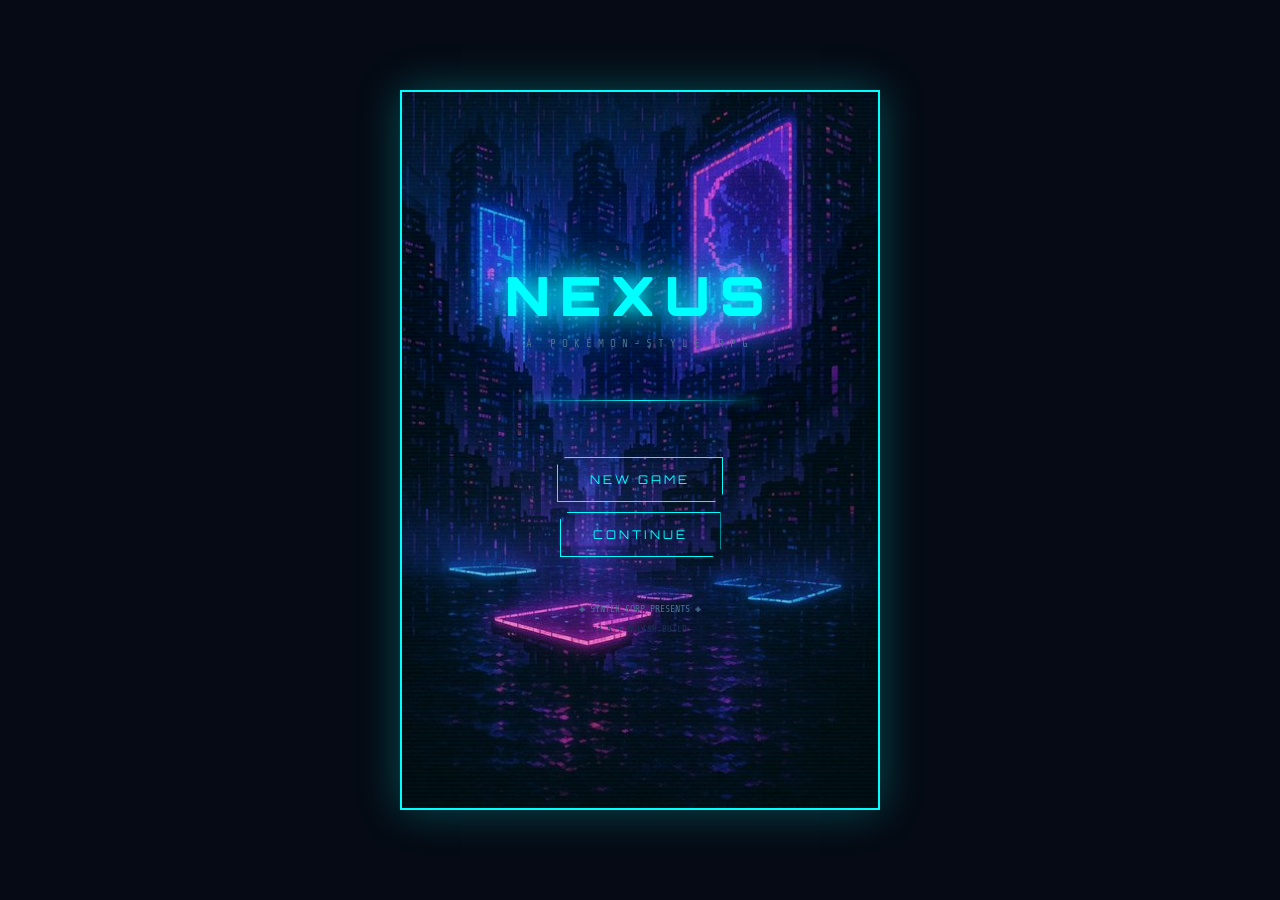
<file: index.html>
<!DOCTYPE html>
<html lang="en">
<head>
<meta charset="UTF-8">
<meta name="viewport" content="width=device-width, initial-scale=1.0, user-scalable=no">
<title>NEXUS — A Pokémon-Style RPG</title>
<link rel="stylesheet" href="style.css">
<link rel="manifest" href="manifest.json">
<meta name="theme-color" content="#00ffff">
<meta name="mobile-web-app-capable" content="yes">
<meta name="apple-mobile-web-app-capable" content="yes">
<meta name="apple-mobile-web-app-status-bar-style" content="black-translucent">
<meta name="apple-mobile-web-app-title" content="NEXUS RPG">
<link rel="apple-touch-icon" href="icon-192.png">
<script>window.onerror=function(msg,src,line){alert("JS ERROR: "+msg+" ("+src.split("/").pop()+":"+line+")");};</script>
</head>
<body>
  <div id="game-container">
  <div class="scan-line"></div>

  <!-- TITLE -->
  <div id="screen-title" class="screen active">
    <div class="title-logo">NEXUS</div>
    <div class="title-sub">A POKÉMON-STYLE RPG</div>
    <div class="title-deco"></div>
    <button class="btn" onclick="typeof startGame==='function'?startGame():alert('ERROR: JS files not loaded. Check your js/ folder on GitHub.')">NEW GAME</button>
    <button class="btn" onclick="loadGame()" style="margin-top:4px;">CONTINUE</button>
    <div style="font-size:10px;color:var(--textdim);margin-top:36px;text-align:center;line-height:2;">
      ◈ SYNTEK CORP PRESENTS ◈<br>
      <span style="font-size:9px;color:#1a3050;">v3.5 — POLISH BUILD</span>
    </div>
  </div>

  <!-- INTRO CINEMATIC -->
  <div id="screen-intro" class="screen">
    <div class="intro-art" id="intro-art">
      <span id="intro-emoji">🌆</span>
      <div class="intro-speaker" id="intro-speaker">NARRATOR</div>
    </div>
    <div class="dialogue-box">
      <div class="dialogue-text" id="dialogue-text"></div>
      <div class="dialogue-continue" id="dialogue-continue" onclick="advanceDialogue()">TAP TO CONTINUE ▼</div>
    </div>
  </div>

  <!-- NAME ENTRY -->
  <div id="screen-name" class="screen">
    <div class="name-title">IDENTIFY YOURSELF, TRAINER</div>
    <div style="font-size:11px;color:var(--textdim);margin-bottom:20px;text-align:center;line-height:2;">
      Professor Ada needs to know<br>who she's dealing with.
    </div>
    <input class="name-input" id="name-input" type="text" maxlength="10"
      placeholder="YOUR NAME" autocomplete="off" spellcheck="false">
    <button class="btn" onclick="confirmName()" style="margin-top:20px;">CONFIRM</button>
  </div>

  <!-- STARTER SELECTION -->
  <div id="screen-starter" class="screen">
    <div class="starter-title">CHOOSE YOUR PARTNER</div>
    <div style="font-size:11px;color:var(--textdim);text-align:center;line-height:1.8;margin-bottom:12px;">
      Three Pokémon. Only one is yours.<br>They can sense your intentions.
    </div>
    <div class="starter-cards">
      <div class="starter-card" onclick="selectStarter(0)" id="card-0">
        <div class="starter-emoji">🌿</div>
        <div class="starter-name">SPROUTEX</div>
        <div class="starter-type">Grass/Steel</div>
        <div class="starter-desc">Patient and defensive. Razor-sharp metal leaves.</div>
      </div>
      <div class="starter-card" onclick="selectStarter(1)" id="card-1">
        <div class="starter-emoji">🔥</div>
        <div class="starter-name">EMBRIT</div>
        <div class="starter-type">Fire/Electric</div>
        <div class="starter-desc">Brave and reckless. Plasma vents on its back.</div>
      </div>
      <div class="starter-card" onclick="selectStarter(2)" id="card-2">
        <div class="starter-emoji">💧</div>
        <div class="starter-name">AQUIBIT</div>
        <div class="starter-type">Water/Psychic</div>
        <div class="starter-desc">Calm and intelligent. Neural interface fin.</div>
      </div>
    </div>
    <div id="starter-confirm" style="display:none;flex-direction:column;align-items:center;gap:10px;margin-top:14px;width:100%;">
      <div id="starter-confirm-text" style="font-size:11px;color:var(--accent);text-align:center;line-height:1.8;"></div>
      <button class="btn" onclick="confirmStarter()">CHOOSE THIS PARTNER</button>
      <button class="btn btn-pink btn-sm" onclick="cancelStarter()">GO BACK</button>
    </div>
  </div>

  <!-- OVERWORLD -->
  <div id="screen-overworld" class="screen">
    <div class="ow-header">
      <div class="ow-location" id="ow-location">BOOTVILLE</div>
      <div class="ow-party-info" id="ow-party-info"></div>
    </div>
    <canvas id="map-canvas"></canvas>
    <div class="ow-controls">
      <button class="dpad-btn dpad-up"    ontouchstart="e=>e.preventDefault()" onclick="move('up')">▲</button>
      <button class="dpad-btn dpad-left"  onclick="move('left')">◀</button>
      <button class="dpad-btn dpad-down"  onclick="move('down')">▼</button>
      <button class="dpad-btn dpad-right" onclick="move('right')">▶</button>
      <button class="dpad-btn btn-bag"    onclick="openBag()">BAG</button>
      <button class="dpad-btn btn-party"  onclick="openParty()">👥</button>
      <button class="dpad-btn btn-menu"   onclick="openMenu()">MENU / SAVE</button>
    </div>
  </div>

  <!-- NPC DIALOGUE -->
  <div id="screen-npc" class="screen">
    <div class="npc-scene" id="npc-scene">
      <span id="npc-emoji" style="font-size:72px;">👩‍🔬</span>
      <div class="intro-speaker" id="npc-speaker">???</div>
    </div>
    <div class="npc-dialogue-box">
      <div class="dialogue-text" id="npc-text" style="font-size:13px;"></div>
      <div id="npc-choices" style="margin-top:10px;"></div>
      <div class="dialogue-continue" id="npc-continue" onclick="advanceNPC()" style="margin-top:10px;">TAP TO CONTINUE ▼</div>
    </div>
  </div>

  <!-- BATTLE -->
  <div id="screen-battle" class="screen">
    <div class="battle-scene" id="battle-scene">
      <div class="battle-bg-grid" id="battle-bg"></div>
      <div style="position:absolute;top:14px;left:14px;">
        <div class="battle-info">
          <div class="battle-pname" id="enemy-name">GLITCHLING</div>
          <div class="battle-level" id="enemy-level">Lv.3</div>
          <div class="hp-bar-wrap">
            <div class="hp-label"><span>HP</span><span id="enemy-hp-text">20/20</span></div>
            <div class="hp-bar"><div class="hp-fill" id="enemy-hp-bar" style="width:100%"></div></div>
          </div>
        </div>
      </div>
        <div style="position:absolute;top:14px;right:20px;">
          <div class="battle-sprite enemy-sprite" id="enemy-sprite"></div>
        </div>
        <div style="position:absolute;bottom:14px;left:20px;">
          <div class="battle-sprite" id="player-sprite"></div>
        </div>
      <div style="position:absolute;bottom:14px;right:14px;">
        <div class="battle-info">
          <div class="battle-pname" id="player-battle-name">SPROUTEX</div>
          <div class="battle-level" id="player-battle-level">Lv.5</div>
          <div class="hp-bar-wrap">
            <div class="hp-label"><span>HP</span><span id="player-hp-text">30/30</span></div>
            <div class="hp-bar"><div class="hp-fill" id="player-hp-bar" style="width:100%"></div></div>
          </div>
          <div class="xp-bar-wrap">
            <div class="xp-label"><span>XP</span><span id="player-xp-text">0/100</span></div>
            <div class="xp-bar"><div class="xp-fill" id="player-xp-bar" style="width:0%"></div></div>
          </div>
        </div>
      </div>
      <!-- catch ball animation overlay -->
      <div class="catch-ball" id="catch-ball">🔵</div>
    </div>

    <div class="battle-log">
      <div class="battle-log-text" id="battle-log">Battle started!</div>
    </div>

    <div class="battle-actions" id="battle-actions">
      <div class="battle-menu-label">WHAT WILL YOU DO?</div>
      <div class="battle-main-menu">
        <button class="main-menu-btn" onclick="showMoveMenu()">⚔ FIGHT</button>
        <button class="main-menu-btn" id="btn-catch" onclick="openCatchMenu()">🔵 CATCH</button>
        <button class="main-menu-btn" onclick="openBagInBattle()">💊 BAG</button>
        <button class="main-menu-btn" onclick="openSwitchMenu()">👥 SWITCH</button>
        <button class="main-menu-btn" id="btn-run" onclick="tryRun()" style="grid-column:1/-1;">↩ RUN</button>
      </div>
    </div>

    <div class="battle-actions" id="battle-moves" style="display:none;">
      <div class="battle-menu-label">CHOOSE A MOVE</div>
      <div class="move-grid" id="move-grid"></div>
      <button class="btn btn-pink btn-sm" onclick="hideMoveMenu()" style="margin-top:6px;width:100%;">← BACK</button>
    </div>

    <div class="battle-actions" id="battle-catch-menu" style="display:none;">
      <div class="battle-menu-label">THROW WHICH BALL?</div>
      <div id="ball-options" style="display:flex;flex-direction:column;gap:6px;"></div>
      <button class="btn btn-pink btn-sm" onclick="hideCatchMenu()" style="margin-top:6px;width:100%;">← BACK</button>
    </div>

    <div class="battle-actions" id="battle-bag-menu" style="display:none;">
      <div class="battle-menu-label">USE AN ITEM</div>
      <div id="battle-bag-options" style="display:flex;flex-direction:column;gap:6px;overflow-y:auto;max-height:140px;"></div>
      <button class="btn btn-pink btn-sm" onclick="hideBagInBattle()" style="margin-top:6px;width:100%;">← BACK</button>
    </div>

    <div class="battle-actions" id="battle-switch-menu" style="display:none;">
      <div class="battle-menu-label">SWITCH POKÉMON</div>
      <div id="switch-options" style="display:flex;flex-direction:column;gap:6px;overflow-y:auto;max-height:160px;"></div>
      <button class="btn btn-pink btn-sm" onclick="hideSwitchMenu()" style="margin-top:6px;width:100%;">← BACK</button>
    </div>
  </div>

  <!-- RESULT -->
  <div id="screen-result" class="screen">
    <div class="result-title" id="result-title">VICTORY!</div>
    <div class="result-detail" id="result-detail"></div>
    <button class="btn" id="result-btn" onclick="afterBattle()">CONTINUE</button>
  </div>

  <!-- BAG -->
  <div id="screen-bag" class="screen">
    <div class="bag-header">
      <div class="bag-title">BAG</div>
      <button class="btn btn-sm btn-pink" onclick="closeBag()">✕ CLOSE</button>
    </div>
    <div class="bag-list" id="bag-list"></div>
  </div>

  <!-- PARTY -->
  <div id="screen-party" class="screen">
    <div class="party-header">
      <div class="party-title">YOUR PARTY</div>
      <button class="btn btn-sm" onclick="closeParty()" style="border-color:#aa88ff;color:#aa88ff;">✕ CLOSE</button>
    </div>
    <div class="party-list" id="party-list"></div>
  </div>

  <!-- BADGES -->
  <div id="screen-badges" class="screen">
    <div class="badges-title">BADGE CASE</div>
    <div class="badge-grid" id="badge-grid"></div>
    <button class="btn btn-sm btn-pink" onclick="showScreen('overworld');drawMap();" style="margin-top:12px;">← BACK</button>
  </div>

  <!-- POKÉMON CENTER -->
  <div id="screen-center" class="screen">
    <div style="font-size:60px;">🏥</div>
    <div class="center-title">POKÉMON CENTER</div>
    <div style="font-size:12px;color:var(--textdim);text-align:center;line-height:2;">
      Nurse Joy will restore<br>your Pokémon to full health.
    </div>
    <button class="btn" onclick="healParty()">HEAL PARTY</button>
    <button class="btn btn-pink btn-sm" onclick="showScreen('overworld');drawMap();">← EXIT</button>
  </div>

  <!-- GYM INTRO -->
  <div id="screen-gym" class="screen">
    <div class="gym-header">
      <div class="gym-badge-preview" id="gym-badge-emoji">⚡</div>
      <div>
        <div class="gym-title" id="gym-title">GRIDLOCK GYM</div>
        <div style="font-size:10px;color:var(--textdim);letter-spacing:2px;" id="gym-subtitle">LEADER: ZARA — ELECTRIC TYPE</div>
      </div>
    </div>
    <div style="flex:1;display:flex;align-items:center;justify-content:center;font-size:80px;" id="gym-leader-emoji">👩</div>
    <div style="padding:20px;background:var(--panel);border-top:1px solid #1a3050;width:100%;">
      <div class="intro-speaker" id="gym-leader-name" style="margin-bottom:10px;">ZARA</div>
      <div id="gym-dialogue-text" style="font-size:13px;line-height:1.8;color:var(--text);margin-bottom:14px;"></div>
      <button class="btn btn-gold" id="gym-btn-battle" onclick="startGymBattle()" style="width:100%;">⚔ BATTLE!</button>
      <button class="btn btn-pink btn-sm" onclick="showScreen('overworld');drawMap();" style="width:100%;margin-top:6px;">← LEAVE GYM</button>
    </div>
  </div>


  <!-- EVOLVE SCREEN -->
  <div id="screen-evolve" class="screen">
    <div class="evolve-title">EVOLUTION!</div>
    <div class="evolve-from" id="evolve-from-emoji" style="width:96px;height:96px;display:flex;align-items:center;justify-content:center;"></div>
    <div style="font-family:'Orbitron',sans-serif;font-size:11px;color:var(--textdim);margin:4px 0;" id="evolve-from-name">SPROUTEX</div>
    <div class="evolve-arrow">▼▼▼</div>
    <div class="evolve-to" id="evolve-to-emoji" style="width:96px;height:96px;display:flex;align-items:center;justify-content:center;"></div>
    <div style="font-family:'Orbitron',sans-serif;font-size:14px;color:var(--accent);margin:4px 0;" id="evolve-to-name">THORNEX</div>
    <div style="font-size:11px;color:var(--textdim);margin-top:6px;" id="evolve-type-text">Grass/Steel</div>
    <div style="font-size:11px;color:var(--accent2);margin-top:16px;text-align:center;line-height:2;" id="evolve-stat-text"></div>
    <button class="btn" id="evolve-continue-btn" style="margin-top:20px;display:none;" onclick="finishEvolve()">AWESOME! ▶</button>
  </div>

  <!-- SHOP SCREEN -->
  <div id="screen-shop" class="screen">
    <div class="shop-header">
      <div class="shop-title">🛒 ITEM SHOP</div>
      <div class="shop-money" id="shop-money">💰 0 NC</div>
    </div>
    <div class="shop-list" id="shop-list"></div>
    <div style="padding:10px;">
      <button class="btn btn-pink btn-sm" onclick="closeShop()" style="width:100%;">← LEAVE SHOP</button>
    </div>
  </div>


  <div id="screen-pokedex" class="screen">
    <div class="shop-header">
      <div class="shop-title">📖 POKÉDEX</div>
      <div class="shop-money" id="dex-stats">Seen: 0   Caught: 0</div>
    </div>
    <div class="dex-list" id="dex-list"></div>
    <div style="padding:10px;">
      <button class="btn btn-pink btn-sm" onclick="closePokedex()" style="width:100%;">← BACK</button>
    </div>
  </div>
</div>

<script src="data_game.js"></script>
<script src="data_sprites.js"></script>
<script src="data_tiles.js"></script>
<script src="data_assets.js"></script>
<script src="engine.js"></script>
<script src="ui.js"></script>
<script>
if('serviceWorker' in navigator){
  window.addEventListener('load', () => {
    navigator.serviceWorker.register('./sw.js')
      .then(() => console.log('[NEXUS] SW registered'))
      .catch(e => console.log('[NEXUS] SW failed:', e));
  });
}
</script>
</body>
</html>
</file>
<file: style.css>
/* ═══════════════════════════════════════════════ */
/* NEXUS — style.css                               */
/* ═══════════════════════════════════════════════ */

  @import url('https://fonts.googleapis.com/css2?family=Share+Tech+Mono&family=Orbitron:wght@400;700;900&display=swap');
  :root {
    --bg:#050a14; --panel:#0a1628; --border:#00ffff; --accent:#00ffff;
    --accent2:#ff00aa; --text:#c8e6ff; --textdim:#4a7090;
    --hp-green:#00ff88; --hp-yellow:#ffdd00; --hp-red:#ff3355;
  }
  *{box-sizing:border-box;margin:0;padding:0;}
  body{background:var(--bg);color:var(--text);font-family:'Share Tech Mono',monospace;
    display:flex;align-items:center;justify-content:center;min-height:100vh;overflow:hidden;user-select:none;}
  #game-container{width:min(480px,100vw);height:min(720px,100vh);position:relative;
    overflow:hidden;border:2px solid var(--border);
    box-shadow:0 0 40px #00ffff44,inset 0 0 40px #00000088;background:var(--bg);}
  .screen{position:absolute;inset:0;display:none;flex-direction:column;
    align-items:center;justify-content:center;padding:24px;animation:fadeIn .4s ease;}
  .screen.active{display:flex;}
  @keyframes fadeIn{from{opacity:0}to{opacity:1}}
  @keyframes slideUp{from{opacity:0;transform:translateY(20px)}to{opacity:1;transform:none}}
  @keyframes pulse{0%,100%{opacity:1}50%{opacity:.4}}
  @keyframes shake{0%,100%{transform:translateX(0)}25%{transform:translateX(-8px)}75%{transform:translateX(8px)}}
  @keyframes ballBounce{0%{transform:translateY(0) rotate(0)}30%{transform:translateY(-30px) rotate(180deg)}60%{transform:translateY(0) rotate(360deg)}80%{transform:translateY(-10px) rotate(400deg)}100%{transform:translateY(0) rotate(360deg)}}
  .scan-line{position:absolute;inset:0;background:linear-gradient(transparent 50%,rgba(0,255,255,.015) 50%);background-size:100% 4px;pointer-events:none;z-index:999;}

  /* TITLE */
  #screen-title{background:#050a14;
    background-image:radial-gradient(ellipse at 50% 25%,#0d2a50 0%,#050a14 65%),
      linear-gradient(rgba(0,255,255,.04) 1px,transparent 1px),
      linear-gradient(90deg,rgba(0,255,255,.04) 1px,transparent 1px);
    background-size:100% 100%,40px 40px,40px 40px;}
  .title-logo{font-family:'Orbitron',sans-serif;font-size:54px;font-weight:900;color:var(--accent);
    text-shadow:0 0 20px var(--accent),0 0 50px var(--accent),0 0 100px #0055ff,0 0 160px #003399;
    letter-spacing:10px;text-align:center;margin-bottom:8px;
    animation:titlePulse 3s ease-in-out infinite;}
  @keyframes titlePulse{
    0%,100%{text-shadow:0 0 20px var(--accent),0 0 50px var(--accent),0 0 100px #0055ff;}
    50%{text-shadow:0 0 30px var(--accent),0 0 80px var(--accent),0 0 140px #0055ff,0 0 200px #0033ff;}}
  .title-sub{font-size:11px;color:var(--textdim);letter-spacing:6px;margin-bottom:50px;text-align:center;}
  .title-deco{width:240px;height:1px;background:linear-gradient(90deg,transparent,var(--accent),transparent);
    margin-bottom:50px;box-shadow:0 0 8px var(--accent);}

  /* BUTTONS */
  .btn{font-family:'Orbitron',sans-serif;font-size:12px;letter-spacing:3px;padding:14px 32px;
    border:1px solid var(--accent);background:transparent;color:var(--accent);cursor:pointer;
    position:relative;transition:all .2s;text-transform:uppercase;margin:6px;width:auto;
    clip-path:polygon(8px 0%,100% 0%,100% calc(100% - 8px),calc(100% - 8px) 100%,0% 100%,0% 8px);}
  .btn::before{content:'';position:absolute;inset:0;background:linear-gradient(135deg,#00ffff11,transparent);
    opacity:0;transition:opacity .2s;}
  .btn:hover,.btn:active{background:#00ffff18;box-shadow:0 0 20px #00ffff44;color:#fff;}
  .btn:hover::before,.btn:active::before{opacity:1;}
  .btn-pink{border-color:var(--accent2);color:var(--accent2);}
  .btn-pink:hover,.btn-pink:active{background:#ff00aa18;box-shadow:0 0 20px #ff00aa44;color:#fff;}
  .btn-gold{border-color:#ffdd00;color:#ffdd00;}
  .btn-gold:hover,.btn-gold:active{background:#ffdd0018;box-shadow:0 0 20px #ffdd0044;color:#fff;}
  .btn-sm{padding:8px 16px;font-size:10px;margin:3px;letter-spacing:2px;}

  /* DIALOGUE */
  #screen-intro{background:var(--bg);justify-content:flex-end;padding:0;}
  .intro-art{position:absolute;top:0;left:0;right:0;height:62%;display:flex;align-items:center;
    justify-content:center;font-size:80px;background:linear-gradient(180deg,#0a1628,#050a14);
    border-bottom:1px solid #1a3050;flex-direction:column;gap:8px;}
  .intro-speaker{font-family:'Orbitron',sans-serif;font-size:11px;color:var(--accent);
    letter-spacing:3px;padding:4px 12px;border:1px solid var(--accent);margin-bottom:4px;}
  .dialogue-box{position:absolute;bottom:0;left:0;right:0;height:40%;background:var(--panel);
    border-top:2px solid var(--border);padding:20px 24px 16px;display:flex;flex-direction:column;justify-content:space-between;}
  .dialogue-text{font-size:13px;line-height:1.8;color:var(--text);min-height:80px;}
  .dialogue-continue{text-align:right;color:var(--accent);font-size:11px;animation:pulse 1s infinite;cursor:pointer;}

  /* NAME */
  #screen-name{gap:20px;background:var(--panel);}
  .name-title{font-family:'Orbitron',sans-serif;font-size:13px;letter-spacing:4px;color:var(--accent);}
  .name-input{background:transparent;border:none;border-bottom:2px solid var(--accent);color:var(--text);
    font-family:'Share Tech Mono',monospace;font-size:24px;text-align:center;width:240px;outline:none;padding:8px;letter-spacing:4px;}

  /* STARTER */
  #screen-starter{gap:16px;background:var(--panel);padding:20px;}
  .starter-title{font-family:'Orbitron',sans-serif;font-size:12px;letter-spacing:3px;color:var(--accent);text-align:center;}
  .starter-cards{display:flex;gap:10px;width:100%;}
  .starter-card{flex:1;border:1px solid #1a3050;padding:12px 8px;text-align:center;cursor:pointer;
    transition:all .25s;background:var(--panel);border-radius:6px;position:relative;overflow:hidden;}
  .starter-card::after{content:'';position:absolute;bottom:0;left:0;right:0;height:2px;
    background:var(--textdim);transition:background .25s;}
  .starter-card:hover,.starter-card.selected{border-color:var(--accent);
    box-shadow:0 0 20px #00ffff22;transform:translateY(-6px);}
  .starter-card.selected::after{background:var(--accent);box-shadow:0 0 8px var(--accent);}
  .starter-emoji{font-size:40px;margin-bottom:8px;display:block;}
  .starter-name{font-family:'Orbitron',sans-serif;font-size:9px;color:var(--accent);
    letter-spacing:2px;margin-bottom:4px;}
  .starter-type{font-size:9px;color:var(--textdim);background:#ffffff08;
    padding:2px 6px;border-radius:10px;display:inline-block;}
  .starter-desc{font-size:9px;color:var(--textdim);margin-top:6px;line-height:1.6;}

  /* OVERWORLD */
  #screen-overworld{padding:0;flex-direction:column;justify-content:flex-start;}
  .ow-header{width:100%;background:var(--panel);border-bottom:1px solid #1a3050;padding:6px 12px;
    display:flex;justify-content:space-between;align-items:center;flex-shrink:0;}
  .ow-location{font-family:'Orbitron',sans-serif;font-size:10px;color:var(--accent);letter-spacing:2px;}
  .ow-party-info{font-size:10px;color:var(--textdim);}
  #map-canvas{flex:1;display:block;image-rendering:pixelated;}
  .ow-controls{width:100%;background:var(--panel);border-top:1px solid #1a3050;padding:8px;
    display:grid;grid-template-columns:1fr 1fr 1fr 1fr 1fr;grid-template-rows:1fr 1fr;gap:5px;height:120px;flex-shrink:0;}
  .dpad-btn{background:#0a1628;border:1px solid #1a3050;color:var(--text);font-size:16px;
    cursor:pointer;border-radius:4px;display:flex;align-items:center;justify-content:center;
    transition:all .1s;-webkit-tap-highlight-color:transparent;}
  .dpad-btn:active{background:var(--accent);color:var(--bg);}
  .dpad-up{grid-column:2;grid-row:1;}
  .dpad-left{grid-column:1;grid-row:2;}
  .dpad-down{grid-column:2;grid-row:2;}
  .dpad-right{grid-column:3;grid-row:2;}
  .btn-bag{grid-column:4;grid-row:1;background:#0a2020;border-color:#00ff88;color:#00ff88;font-size:10px;letter-spacing:1px;}
  .btn-party{grid-column:5;grid-row:1;background:#0a1030;border-color:#aa88ff;color:#aa88ff;font-size:10px;}
  .btn-menu{grid-column:4;grid-row:2;grid-column-end:6;background:#0a1020;border-color:var(--textdim);color:var(--textdim);font-size:10px;letter-spacing:1px;}

  /* BATTLE */
  #screen-battle{padding:0;flex-direction:column;background:#030810;}
  .battle-scene{width:100%;height:270px;position:relative;
    background:linear-gradient(180deg,#050f20,#0a1628 60%,#0d1f38);
    border-bottom:2px solid #1a3050;overflow:hidden;flex-shrink:0;}
  .battle-bg-grid{position:absolute;inset:0;background-size:cover;background-position:center;
    transition:background-image .3s ease;}
  .battle-info{padding:4px 14px;background:var(--panel);border:1px solid #1a3050;
    border-radius:4px;min-width:155px;text-align:left;}
  .battle-pname{font-family:'Orbitron',sans-serif;font-size:11px;color:var(--text);letter-spacing:1px;}
  .battle-level{font-size:10px;color:var(--textdim);}
  .hp-bar-wrap{margin-top:4px;}
  .hp-label{font-size:9px;color:var(--textdim);display:flex;justify-content:space-between;}
  .hp-bar{height:8px;background:#0a1628;border-radius:4px;overflow:hidden;margin-top:3px;box-shadow:inset 0 1px 3px rgba(0,0,0,.5);}
  .hp-fill{height:100%;background:var(--hp-green);border-radius:4px;transition:width .6s ease,background .4s;}
  .battle-sprite{width:108px;height:108px;display:flex;align-items:center;justify-content:center;
    filter:drop-shadow(0 0 14px rgba(0,255,255,.45));animation:slideUp .5s ease;flex-shrink:0;
    background-size:contain;background-repeat:no-repeat;background-position:center;}
  .battle-sprite svg,.battle-sprite img{width:100%;height:100%;object-fit:contain;image-rendering:pixelated;}
  .enemy-sprite{filter:drop-shadow(0 0 14px rgba(255,0,170,.55));}
  @keyframes spriteHit{0%{filter:brightness(1) drop-shadow(0 0 8px #fff)}40%{filter:brightness(12) saturate(0) drop-shadow(0 0 20px #fff)}100%{filter:brightness(1)}}
  @keyframes spriteShake{0%,100%{transform:translateX(0)}20%{transform:translateX(-8px)}40%{transform:translateX(8px)}60%{transform:translateX(-5px)}80%{transform:translateX(5px)}}
  @keyframes enemySpriteIn{from{opacity:0;transform:translateX(40px)}to{opacity:1;transform:none}}
  @keyframes playerSpriteIn{from{opacity:0;transform:translateX(-40px)}to{opacity:1;transform:none}}
  .sprite-hit{animation:spriteHit .35s ease!important;}
  .sprite-shake{animation:spriteShake .4s ease!important;}
  .enemy-sprite{animation:enemySpriteIn .5s ease;}
  .battle-sprite:not(.enemy-sprite){animation:playerSpriteIn .5s ease;}
  .battle-log{padding:10px 16px;height:80px;overflow:hidden;border-bottom:1px solid #1a3050;flex-shrink:0;position:relative;}
  .battle-log-text{font-size:12px;line-height:1.8;color:var(--text);white-space:pre-wrap;letter-spacing:0.3px;}
  .battle-actions{flex:1;display:flex;flex-direction:column;padding:10px;gap:6px;overflow:hidden;}
  .battle-menu-label{font-family:'Orbitron',sans-serif;font-size:10px;color:var(--textdim);letter-spacing:2px;}
  .move-grid{display:grid;grid-template-columns:1fr 1fr;gap:6px;}
  .move-btn{background:#0a1628;border:1px solid #1a3050;color:var(--text);font-family:'Share Tech Mono',monospace;
    font-size:11px;padding:11px 10px;cursor:pointer;text-align:left;transition:all .15s;border-radius:4px;line-height:1.5;}
  .move-btn:hover,.move-btn:active{border-color:var(--accent);color:var(--accent);background:#0a2030;}
  .move-type{font-size:9px;color:var(--textdim);display:block;margin-top:2px;}
  .battle-main-menu{display:grid;grid-template-columns:1fr 1fr;gap:8px;}
  .main-menu-btn{background:linear-gradient(135deg,#0a1628,#0d1e36);border:1px solid #1a3050;
    color:var(--text);font-family:'Share Tech Mono',monospace;
    font-size:13px;padding:14px;cursor:pointer;text-align:center;transition:all .15s;
    border-radius:4px;letter-spacing:2px;}
  .main-menu-btn:hover,.main-menu-btn:active{border-color:var(--accent);color:var(--accent);
    background:linear-gradient(135deg,#051520,#0a2030);box-shadow:0 0 14px #00ffff22;}
  .main-menu-btn.disabled{opacity:.4;cursor:not-allowed;}

  /* CATCH ANIMATION */
  .catch-ball{font-size:40px;position:absolute;top:50%;left:50%;transform:translate(-50%,-50%);
    display:none;z-index:50;animation:ballBounce .8s ease;}
  .catch-shake{animation:shake .3s ease;}

  /* BAG SCREEN */
  #screen-bag{padding:0;flex-direction:column;background:var(--bg);}
  .bag-header{width:100%;padding:14px 20px;border-bottom:2px solid #00ffff22;display:flex;
    justify-content:space-between;align-items:center;
    background:linear-gradient(135deg,#051520,#0a1628);}
  .bag-title{font-family:'Orbitron',sans-serif;font-size:13px;color:var(--accent);letter-spacing:3px;
    text-shadow:0 0 12px #00ffff88;}
  .bag-list{flex:1;overflow-y:auto;width:100%;padding:10px;display:flex;flex-direction:column;gap:6px;}
  .bag-item{display:flex;align-items:center;gap:12px;padding:12px 14px;
    border:1px solid #1a2a40;border-radius:6px;cursor:pointer;transition:all .2s;
    background:var(--panel);}
  .bag-item:hover,.bag-item:active{border-color:var(--accent);background:#051a2a;
    box-shadow:0 0 10px #00ffff11;}
  .bag-item-icon{width:40px;height:40px;border-radius:6px;background:#0a2030;
    border:1px solid #1a3050;display:flex;align-items:center;justify-content:center;
    font-size:22px;flex-shrink:0;}
  .bag-item-body{flex:1;}
  .bag-item-name{font-size:12px;color:var(--text);letter-spacing:1px;}
  .bag-item-desc{font-size:10px;color:var(--textdim);margin-top:2px;line-height:1.5;}
  .bag-item-count{font-family:'Orbitron',sans-serif;font-size:13px;color:var(--accent);
    font-weight:700;flex-shrink:0;}

  /* PARTY SCREEN */
  #screen-party{padding:0;flex-direction:column;background:var(--bg);}
  .party-header{width:100%;padding:14px 20px;border-bottom:2px solid #aa88ff33;display:flex;
    justify-content:space-between;align-items:center;
    background:linear-gradient(135deg,#0a1030,#0a1628);}
  .party-title{font-family:'Orbitron',sans-serif;font-size:13px;color:#aa88ff;letter-spacing:3px;
    text-shadow:0 0 12px #aa88ff88;}
  .party-list{flex:1;overflow-y:auto;width:100%;padding:10px;gap:8px;display:flex;flex-direction:column;}
  .party-card{display:flex;align-items:center;gap:12px;padding:10px 14px;
    border:1px solid #1a2a40;border-radius:6px;background:var(--panel);
    transition:all .2s;position:relative;overflow:hidden;}
  .party-card::before{content:'';position:absolute;left:0;top:0;bottom:0;width:3px;
    background:var(--textdim);}
  .party-card.lead{border-color:#00ffff44;}
  .party-card.lead::before{background:var(--accent);box-shadow:0 0 8px var(--accent);}
  .party-sprite{width:56px;height:56px;flex-shrink:0;display:flex;align-items:center;justify-content:center;}
  .party-sprite img{width:100%;height:100%;object-fit:contain;image-rendering:pixelated;}
  .party-info{flex:1;min-width:0;}
  .party-name{font-family:'Orbitron',sans-serif;font-size:11px;color:var(--text);letter-spacing:1px;}
  .party-type-badge{display:inline-block;font-size:8px;padding:1px 6px;border-radius:2px;
    background:#ffffff11;border:1px solid #ffffff22;color:var(--textdim);margin-top:2px;letter-spacing:1px;}
  .party-stats{font-size:10px;color:var(--textdim);margin-top:4px;}
  .party-hp-bar{height:6px;background:#0a1628;border-radius:3px;overflow:hidden;margin-top:5px;
    border:1px solid #1a3050;}
  .party-hp-fill{height:100%;background:var(--hp-green);border-radius:3px;transition:width .4s;}

  /* NPC/GYM DIALOGUE */
  #screen-npc{padding:0;flex-direction:column;justify-content:flex-end;}
  .npc-scene{flex:1;display:flex;align-items:center;justify-content:center;font-size:72px;
    background:linear-gradient(180deg,#0a1628,#050a14);border-bottom:1px solid #1a3050;flex-direction:column;gap:8px;}
  .npc-dialogue-box{width:100%;background:var(--panel);border-top:2px solid var(--border);padding:18px 22px;min-height:42%;}

  /* GYM SCREEN */
  #screen-gym{padding:0;flex-direction:column;background:var(--bg);}
  .gym-header{width:100%;background:var(--panel);border-bottom:2px solid var(--accent2);padding:14px 20px;
    display:flex;align-items:center;gap:12px;flex-shrink:0;}
  .gym-title{font-family:'Orbitron',sans-serif;font-size:14px;color:var(--accent2);letter-spacing:3px;}
  .gym-badge-preview{font-size:28px;}

  /* POKECENTER */
  #screen-center{gap:16px;text-align:center;background:var(--panel);}
  .center-title{font-family:'Orbitron',sans-serif;font-size:16px;color:#ff99cc;letter-spacing:3px;}

  /* RESULT */
  #screen-result{gap:20px;text-align:center;
    background:radial-gradient(ellipse at 50% 40%,#0a1a30,#050a14 70%);}
  .result-title{font-family:'Orbitron',sans-serif;letter-spacing:3px;font-size:30px;font-weight:900;letter-spacing:6px;
    animation:resultPop .5s ease;}
  @keyframes resultPop{from{transform:scale(0.5);opacity:0;}to{transform:scale(1);opacity:1;}}
  .result-win{color:var(--accent);text-shadow:0 0 20px var(--accent),0 0 60px var(--accent);}
  .result-lose{color:var(--accent2);text-shadow:0 0 20px var(--accent2),0 0 60px var(--accent2);}
  .result-detail{font-size:12px;color:var(--textdim);line-height:2.4;
    background:var(--panel);border:1px solid #1a3050;padding:16px 24px;border-radius:6px;
    width:100%;text-align:left;}

  /* BADGE SCREEN */
  #screen-badges{gap:16px;background:var(--bg);padding:24px;}
  .badges-title{font-family:'Orbitron',sans-serif;font-size:13px;color:var(--accent2);
    letter-spacing:3px;margin-bottom:8px;text-shadow:0 0 12px #ff00aa88;}
  .badge-grid{display:grid;grid-template-columns:repeat(4,1fr);gap:12px;width:100%;}
  .badge-slot{border:1px solid #1a3050;padding:14px 8px;text-align:center;border-radius:6px;
    background:var(--panel);transition:all .2s;}
  .badge-slot.earned{border-color:var(--accent2);box-shadow:0 0 16px #ff00aa44;
    background:linear-gradient(135deg,#1a0020,#0a0015);}
  .badge-emoji{font-size:28px;opacity:.2;filter:grayscale(1);transition:all .3s;}
  .badge-slot.earned .badge-emoji{opacity:1;filter:none;
    filter:drop-shadow(0 0 6px #ff00aa);}
  .badge-name{font-size:9px;color:var(--textdim);margin-top:4px;letter-spacing:1px;}
  .badge-slot.earned .badge-name{color:var(--accent2);}

  /* NOTIFICATION */
  .notif{position:absolute;top:55px;left:50%;transform:translateX(-50%);
    background:linear-gradient(135deg,#051520,#0a1628);
    border:1px solid var(--accent);color:#fff;font-size:11px;letter-spacing:2px;
    padding:8px 20px;z-index:200;animation:slideUp .3s ease,fadeOut .5s ease 2.2s forwards;
    white-space:nowrap;border-radius:4px;
    box-shadow:0 0 20px #00ffff33;
    clip-path:polygon(6px 0%,100% 0%,100% calc(100% - 6px),calc(100% - 6px) 100%,0% 100%,0% 6px);}
  @keyframes fadeOut{to{opacity:0;pointer-events:none;}}

  /* CHOICE BOX */
  .choice-btn{background:#0a1628;border:1px solid #1a3050;color:var(--text);font-family:'Share Tech Mono',monospace;
    font-size:12px;padding:12px 16px;cursor:pointer;text-align:left;transition:all .15s;letter-spacing:1px;width:100%;margin-top:6px;}
  .choice-btn:hover,.choice-btn:active{border-color:var(--accent);color:var(--accent);padding-left:24px;}
  .choice-btn::before{content:'▶  ';color:var(--accent);}

  /* TYPE COLORS */
  .type-electric{color:#ffdd00;} .type-fire{color:#ff6633;} .type-water{color:#33aaff;}
  .type-grass{color:#44dd44;} .type-steel{color:#aabbcc;} .type-psychic{color:#ff44aa;}
  .type-dark{color:#8866bb;} .type-ghost{color:#9955bb;} .type-normal{color:#aaa;}
  .type-synth{color:#ff00aa;} .type-poison{color:#aa44aa;} .type-flying{color:#88aaff;}
  .switch-card{display:flex;align-items:center;gap:10px;padding:10px 12px;background:#0a1628;
    border:1px solid #1a3050;cursor:pointer;transition:all .15s;border-radius:3px;}
  .switch-card:hover,.switch-card:active{border-color:#aa88ff;background:#0a1030;}
  .switch-card.fainted{opacity:.4;cursor:not-allowed;}
  .switch-card.active-lead{border-color:var(--accent);cursor:not-allowed;opacity:.6;}
  .switch-card-emoji{font-size:28px;}
  .switch-card-info{flex:1;}
  .switch-card-name{font-family:'Orbitron',sans-serif;font-size:10px;color:var(--text);letter-spacing:1px;}
  .switch-card-stats{font-size:10px;color:var(--textdim);margin-top:2px;}
  .switch-hp-bar{height:4px;background:#1a3050;border-radius:2px;overflow:hidden;margin-top:4px;}
  .switch-hp-fill{height:100%;background:var(--hp-green);border-radius:2px;}

  ::-webkit-scrollbar{width:3px;} ::-webkit-scrollbar-thumb{background:var(--textdim);}

  /* EVOLVE SCREEN */
  #screen-evolve{background:radial-gradient(ellipse at 50% 40%,#0a0a2a,#050a14 70%);}
  .evolve-from{font-size:72px;animation:pulse 1s infinite;}
  .evolve-arrow{font-family:'Orbitron',sans-serif;font-size:22px;color:var(--accent);
    letter-spacing:4px;margin:10px 0;animation:pulse .6s infinite;}
  .evolve-to{font-size:72px;animation:fadeIn 1s ease;}
  .evolve-title{font-family:'Orbitron',sans-serif;font-size:13px;color:var(--accent);
    letter-spacing:4px;margin-bottom:20px;}
  .evolve-flash{animation:evolveFlash .4s ease;}
  @keyframes evolveFlash{0%{filter:brightness(1)}50%{filter:brightness(8) saturate(0)}100%{filter:brightness(1)}}

  /* SHOP SCREEN */
  #screen-shop{padding:0;flex-direction:column;background:var(--panel);}
  .shop-header{width:100%;padding:14px 20px;border-bottom:2px solid #ffdd00;display:flex;justify-content:space-between;align-items:center;}
  .shop-title{font-family:'Orbitron',sans-serif;font-size:13px;color:#ffdd00;letter-spacing:3px;}
  .shop-money{font-size:12px;color:#ffdd00;}
  .shop-list{flex:1;overflow-y:auto;width:100%;padding:10px;}
  .shop-item{display:flex;align-items:center;gap:12px;padding:12px 14px;
    border:1px solid #1a2a10;border-radius:6px;cursor:pointer;transition:all .2s;
    background:var(--panel);}
  .shop-item:hover,.shop-item:active{border-color:#ffdd00;background:#1a1400;
    box-shadow:0 0 10px #ffdd0011;}
  .shop-item-icon{width:40px;height:40px;border-radius:6px;background:#0a1400;
    border:1px solid #2a2a00;display:flex;align-items:center;justify-content:center;
    font-size:22px;flex-shrink:0;}
  .shop-item-info{flex:1;}
  .shop-item-name{font-size:12px;color:var(--text);letter-spacing:1px;}
  .shop-item-desc{font-size:10px;color:var(--textdim);margin-top:2px;}
  .shop-item-price{font-family:'Orbitron',sans-serif;font-size:12px;color:#ffdd00;
    font-weight:700;flex-shrink:0;}

  /* ROUTE SCREEN */
  #screen-route{padding:0;flex-direction:column;justify-content:flex-end;}
  .route-art{flex:1;display:flex;align-items:center;justify-content:center;
    background:linear-gradient(180deg,#050a14,#0a1a0a);border-bottom:1px solid #1a3050;
    flex-direction:column;gap:8px;font-size:64px;}
</style>

  /* ── FLOATING DAMAGE NUMBERS ── */
  .dmg-float{
    position:absolute;font-family:'Orbitron',sans-serif;font-size:16px;font-weight:bold;
    pointer-events:none;z-index:99;text-shadow:0 0 8px currentColor;
    animation:dmgFloat .9s ease-out forwards;transform:translateX(-50%);
  }
  @keyframes dmgFloat{
    0%{opacity:1;transform:translateX(-50%) translateY(0) scale(1.3);}
    30%{opacity:1;transform:translateX(-50%) translateY(-22px) scale(1);}
    100%{opacity:0;transform:translateX(-50%) translateY(-44px) scale(0.8);}
  }

  /* ── HP BAR SHAKE ON HIT ── */
  @keyframes hpShake{0%,100%{transform:translateX(0)}25%{transform:translateX(-4px)}75%{transform:translateX(4px)}}
  .hp-shake{animation:hpShake .3s ease;}

  /* ── BATTLE LOG CURSOR ── */
  @keyframes blink{0%,100%{opacity:1}50%{opacity:0}}

  /* ── MAIN MENU BUTTONS better feel ── */
  .main-menu-btn{
    background:linear-gradient(135deg,#0d1e36,#0a1628);
    border:1px solid #1a3050;color:var(--text);
    font-family:'Share Tech Mono',monospace;
    font-size:13px;padding:16px;cursor:pointer;text-align:center;
    transition:all .12s;border-radius:4px;
    letter-spacing:0.5px;
  }
  .main-menu-btn:active{
    background:linear-gradient(135deg,#0a2540,#0d2a4a);
    border-color:var(--accent);color:var(--accent);
    transform:scale(0.97);
  }

  /* ── CATCH BALL BOUNCE ── */
  @keyframes ballBounce{
    0%{transform:translateY(-60px) scale(1.2);}
    40%{transform:translateY(0) scale(0.9);}
    60%{transform:translateY(-18px) scale(1);}
    80%{transform:translateY(0) scale(0.95);}
    100%{transform:translateY(0) scale(1);}
  }
  .catch-ball{
    position:absolute;top:50%;left:50%;transform:translate(-50%,-50%);
    font-size:36px;display:none;z-index:50;pointer-events:none;
    filter:drop-shadow(0 0 12px #00ccff);
  }

  /* ── XP BARS ── */
  .xp-bar-wrap{margin-top:3px;}
  .xp-label{font-size:8px;color:#8899aa;display:flex;justify-content:space-between;margin-bottom:1px;}
  .xp-bar{height:4px;background:#0a1628;border-radius:2px;overflow:hidden;}
  .xp-fill{height:100%;background:linear-gradient(90deg,#8844ff,#aa66ff);border-radius:2px;transition:width .6s ease;}

  /* XP bar in party screen */
  .party-xp-wrap{display:flex;align-items:center;gap:5px;margin-top:4px;}
  .party-xp-label{font-size:8px;color:#8844ff;flex-shrink:0;}
  .party-xp-bar{flex:1;height:4px;background:#0a1628;border-radius:2px;overflow:hidden;}
  .party-xp-fill{height:100%;background:linear-gradient(90deg,#8844ff,#aa66ff);border-radius:2px;transition:width .4s;}
  .party-xp-num{font-size:8px;color:#8899aa;flex-shrink:0;}


/* ── POKÉDEX ── */
.dex-list{flex:1;overflow-y:auto;padding:6px;}
.dex-entry{display:flex;align-items:center;gap:8px;padding:8px 10px;margin-bottom:4px;border-radius:6px;background:var(--card);border:1px solid #333;transition:border-color .2s;}
.dex-entry.dex-seen{border-color:#444;}
.dex-entry.dex-caught{border-color:var(--accent);background:rgba(0,255,200,.04);}
.dex-num{font-size:10px;color:var(--textdim);width:30px;flex-shrink:0;}
.dex-emoji{font-size:22px;width:30px;text-align:center;flex-shrink:0;}
.dex-info{flex:1;}
.dex-name{font-size:13px;font-weight:bold;color:var(--text);}
.dex-type{font-size:10px;color:var(--textdim);margin-top:1px;}
.dex-stats{font-size:10px;color:#aaa;margin-top:2px;}
</file>
